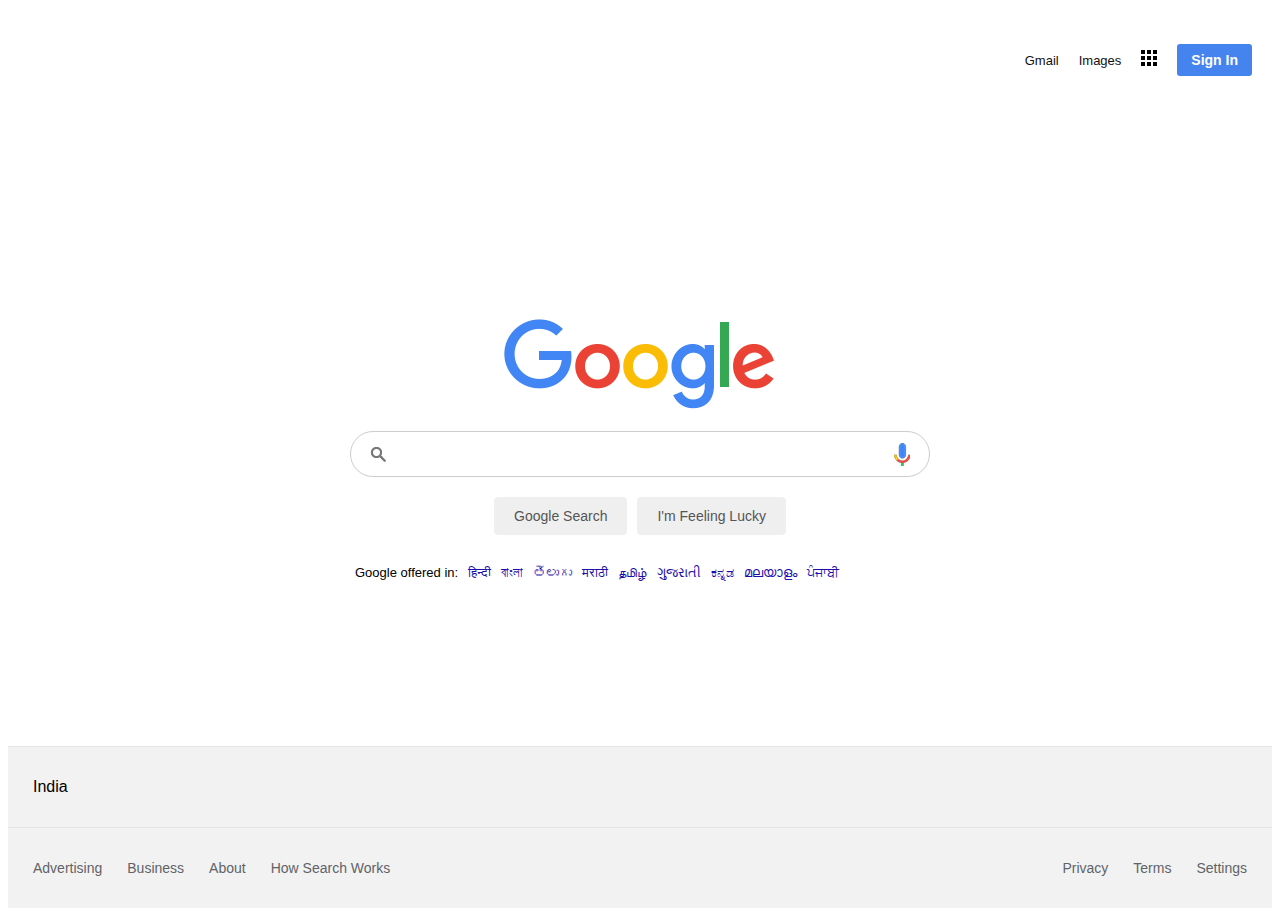
<file: index.html>
<!DOCTYPE html>
<html lang="en">

<head>
    <meta charset="UTF-8">
    <meta name="viewport" content="width=device-width, initial-scale=1.0">
    <title>Google</title>
    <link rel="stylesheet" href="style.css">
</head>

<body>
    <section>
        <header>
            <ul>
                <li><a href="links.html">Gmail</a></li>
                <li><a href="links.html">Images</a></li>
                <li><a href="links.html"><img src="Images/bars.png" alt=""></a></li>
                <li><button>Sign In</button></li>
            </ul>
        </header>

        <div class="main">
            <img src="Images/google.png" alt="">
            <div class="searchBox">
                <input type="text" class="search">
                <div class="icons">
                    <div><img src="Images/search.png" alt=""></div>
                    <div><img src="Images/mic.png" alt=""></div>
                    <!-- <div><img src="Images/lens.png" alt=""></div>                </div> -->
            </div>
            <div class="buttons">
                <button>Google Search</button>
                <button>I'm Feeling Lucky</button>
            </div>
            <ul class="languages">
                <li>Google offered in:</li>
                <li><a href="links.html">हिन्दी</a></li>
                <li><a href="links.html">বাংলা</a></li>
                <li><a href="links.html">తెలుగు</a></li>
                <li><a href="links.html">मराठी</a></li>
                <li><a href="links.html">தமிழ்</a></li>
                <li><a href="links.html">ગુજરાતી</a></li>
                <li><a href="links.html">ಕನ್ನಡ</a></li>
                <li><a href="links.html">മലയാളം</a></li>
                <li><a href="links.html">ਪੰਜਾਬੀ</a></li>
            </ul>
        </div>

        <div class="footer">
            <div class="row row1">
                <p class="country">India</p>
            </div>
            <div class="row row2">
                <ul>
                    <li><a href="links.html">Advertising</a></li>
                    <li><a href="links.html">Business</a></li>
                    <li><a href="links.html">About</a></li>
                    <li><a href="links.html">How Search Works</a></li>
                </ul>
                <ul>
                    <li><a href="links.html">Privacy</a></li>
                    <li><a href="links.html">Terms</a></li>
                    <li><a href="links.html">Settings</a></li>
                </ul>
            </div>
        </div>
    </section>
</body>

</html>
</file>
<file: style.css>
*{
    margin: o;
    padding: 0;
    box-sizing: border-box;
    font-family: Arial, Helvetica, sans-serif;
}

section{
    position: relative;
    width: 100%;
    display: flex;
    justify-content: center;
    align-items: center;
    min-height: 100vh;
}

section header{
    position: absolute;
    top: 0;
    width: 100%;
    display: flex;
    justify-content: flex-end;
    padding: 20px;
}

section header ul{
    display: flex;
    justify-content: center;
    align-items: center;
}

section header ul li{
    list-style: none;
    margin-left: 20px;
}

section header ul li a{
    color: #111;
    text-decoration: none;
    font-size: 13px;
}

section header li button{
    background: #4584ef;
    border: none;
    outline: none;
    padding: 8px 14px;
    color: #fff;
    font-size: 14px;
    font-weight: 700;
    border-radius: 3px;
    cursor: pointer;
}

section .main{
    width: 580px;
    display: flex;
    flex-direction: column;
    align-items: center;
    justify-content: center;
}

section .main .searchBox{
    position: relative;
    width: 100%;
    margin-top: 20px;
}

section .main .searchBox .search{
    width: 100%;
    padding: 13px;
    padding-left: 45px;
    padding-right: 60px;
    border-radius: 30px;
    border: 1px solid #ccc;
    outline: none;
    font-size: 16px;
}

section .main .searchBox .search:hover{
    box-shadow: rgba(99, 99, 99, 0.2) 0px 2px 8px 0px;
}

section .main .searchBox .icons{
    position: absolute;
    top: 0;
    width: 100%;
    display: flex;
    padding: 12px 20px;
    justify-content: space-between;
    align-items: center;
    pointer-events: none;
}

section .main .buttons{
    margin-top: 20px;
    display: flex;
    justify-content: center;
}

section .main .buttons button{
    margin: 0 5px;
    padding: 10px 19px;
    color: #555;
    font-size: 14px;
    /* border: none; */
    cursor: pointer;
    border-radius: 4px;
    border: 1px solid transparent;
    outline: none;
}

section .main .buttons button:hover{
    border: 1px solid #ccc;
}

section .main .languages{
    display: flex;
    margin-top: 30px;
}

section .main .languages li{
    list-style: none;
    margin: 0 5px;
    font-size: 13px;
}

section .main .languages li a{
    text-decoration: none;
    color: #1a0dab;
}

section .main .languages li a:hover{
    text-decoration: underline;
}

section .footer{
    position: absolute;
    bottom: 0;
    left: 0;
    width: 100%;
    background: #f2f2f2;
}

section .footer .row{
    padding: 15px 25px;
    border-top: 1px solid rgba(0, 0, 0, 0.05);
}

section .footer .row.row2{
    display: flex;
    justify-content: space-between;
}

section .footer .row.row2 ul{
    display: flex;
}

section .footer .row.row2 ul li{
    list-style: none;
}

section .footer .row.row2 ul li a{
    text-decoration: none;
    font-size: 14px;
    color: #5f6368;
    margin-right: 25px;
}

section .footer .row.row2 ul:nth-child(2) li a{
    text-decoration: none;
    font-size: 14px;
    color: #5f6368;
    margin-right: 0px;
    margin-left: 25px;
}
</file>
